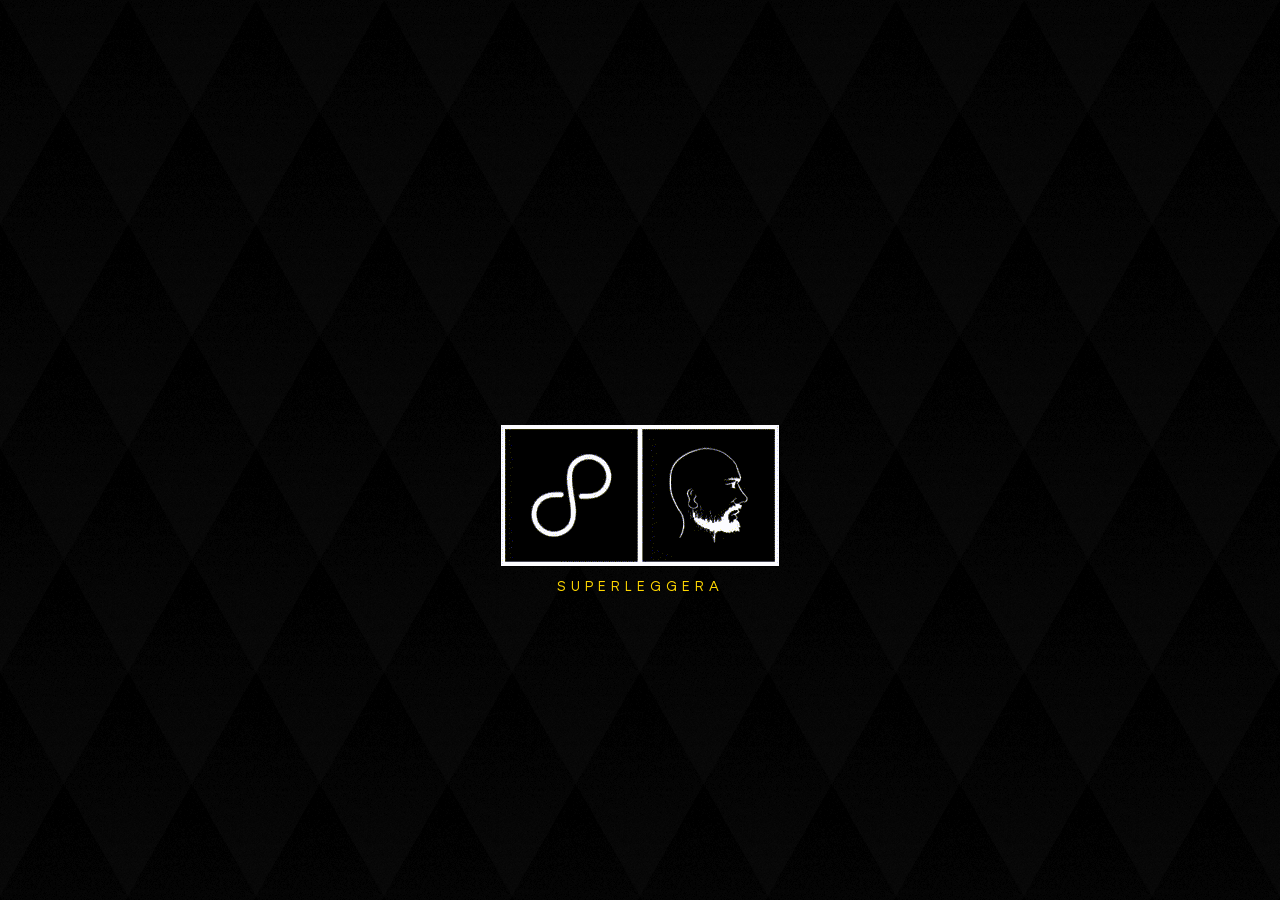
<file: index.html>
<!DOCTYPE html>
<html lang="en">

<head>
    <meta charset="UTF-8">
    <meta http-equiv="X-UA-Compatible" content="IE=edge">
    <meta name="viewport" content="width=device-width, initial-scale=1.0">
    <title>.:&nbsp;HelpCenter+&nbsp;Superleggera&nbsp;edition&nbsp;:.&nbsp;</title>
    <link id="theme-css" rel="stylesheet" type="text/css" href="assets/css/style1.css">
    <link id="my-manuals-css" rel="stylesheet" type="text/css" href="assets/css/mymanuals1.css">
    <link id="hc-preview-css" rel="stylesheet" type="text/css" href="assets/css/helpcenter-preview1.css">
    <link rel="stylesheet" type="text/css" href="assets/css/colaps.css">
    <link rel="stylesheet" type="text/css" href="assets/css/bootstrap.min.css">
    <link rel="stylesheet" type="text/css" href="assets/css/font-awesome.min.css">
    <link rel="stylesheet" type="text/css" href="https://fonts.googleapis.com/icon?family=Material+Icons">
    <link rel="stylesheet" type="text/css"
        href="https://cdnjs.cloudflare.com/ajax/libs/animate.css/4.1.1/animate.min.css" />
    <link rel="stylesheet" type="text/css" href="https://cdn.lineicons.com/3.0/lineicons.css">

    <link rel="shortcut icon" href="favicon.ico" type="image/x-icon">
    <link rel="icon" href="favicon.ico" type="image/x-icon">

</head>

<body>
    <div id="loading-wrapper">
        <span id="loading-gif" class="animate__animated animate__fadeIn"></span>
        <span id="loading-gif-red" class="animate__animated animate__fadeIn"></span>
        <div id="loading-title" class="animate__animated animate__fadeIn animate__delay-1s">SUPERLEGGERA</div>

        <div id="login-wrapper" class="no-opacity">
            <span>Username:</span>
            <input id="username" name="username">
            <span>Password:</span>
            <input id="password" name="password" type="password">
            <i id="show-password" class="lni lni-eye"></i>
            <button id="login-btn" class="btn btn-warning">Iniciar sessão</button>
            <div id="cookie">
                <span>Manter sessão iniciada</span>
                <div>
                    <span id="cookie-checkbox" class="material-icons">check_box_outline_blank</span>
                </div>
            </div>
        </div>
    </div>
</body>

<script src="assets/js/jquery.min.js" type="text/javascript"></script>
<script src="assets/js/bootstrap.min.js" type="text/javascript"></script>
<script src="assets/js/leggera-loading.js" type="text/javascript"></script>
<script src="assets/js/leggera-app.js" type="text/javascript"></script>

</html>
</file>
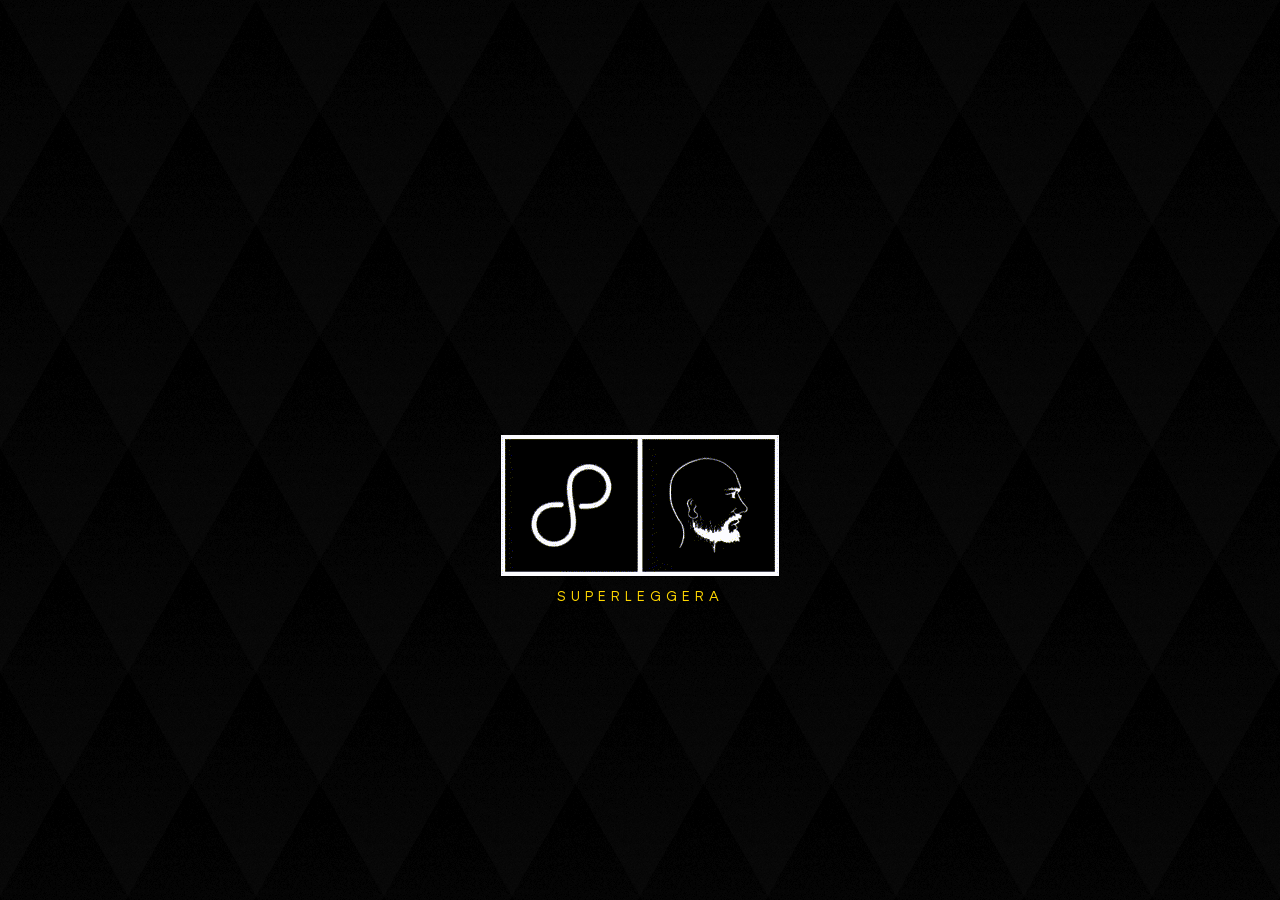
<file: reset.html>
<!DOCTYPE html>
<html lang="en">

<head>
    <meta charset="UTF-8">
    <meta http-equiv="X-UA-Compatible" content="IE=edge">
    <meta name="viewport" content="width=device-width, initial-scale=1.0">
    <title>.:&nbsp;HelpCenter+&nbsp;Superleggera&nbsp;edition&nbsp;:.&nbsp;</title>
    <link rel="stylesheet" type="text/css" href="assets/css/style1.css">
    <link rel="stylesheet" type="text/css" href="assets/css/bootstrap.min.css">
    <link rel="stylesheet" type="text/css" href="assets/css/font-awesome.min.css">
    <link rel="stylesheet" type="text/css" href="https://fonts.googleapis.com/icon?family=Material+Icons">
    <link rel="stylesheet" type="text/css"
        href="https://cdnjs.cloudflare.com/ajax/libs/animate.css/4.1.1/animate.min.css" />
    <link rel="stylesheet" type="text/css" href="https://cdn.lineicons.com/3.0/lineicons.css">

    <link rel="shortcut icon" href="favicon.ico" type="image/x-icon">
    <link rel="icon" href="favicon.ico" type="image/x-icon">

</head>

<body>
    <div id="loading-wrapper">
        <span id="loading-gif" class="animate__animated animate__fadeIn"></span>
        <span id="loading-gif-red" class="animate__animated animate__fadeIn"></span>
        <div id="loading-title" class="animate__animated animate__fadeIn animate__delay-1s">SUPERLEGGERA</div>

        <div id="login-wrapper" class="no-opacity">
            <span>Username:</span>
            <input id="username">
            <span>email:</span>
            <input id="usermail">
            <button id="login-btn" class="btn btn-warning" style="margin-top:0px;">Recuperar password</button>
        </div>
    </div>
</body>

<script src="assets/js/jquery.min.js" type="text/javascript"></script>
<script src="assets/js/bootstrap.min.js" type="text/javascript"></script>
<script src="assets/js/leggera-reset.js" type="text/javascript"></script>

</html>
</file>
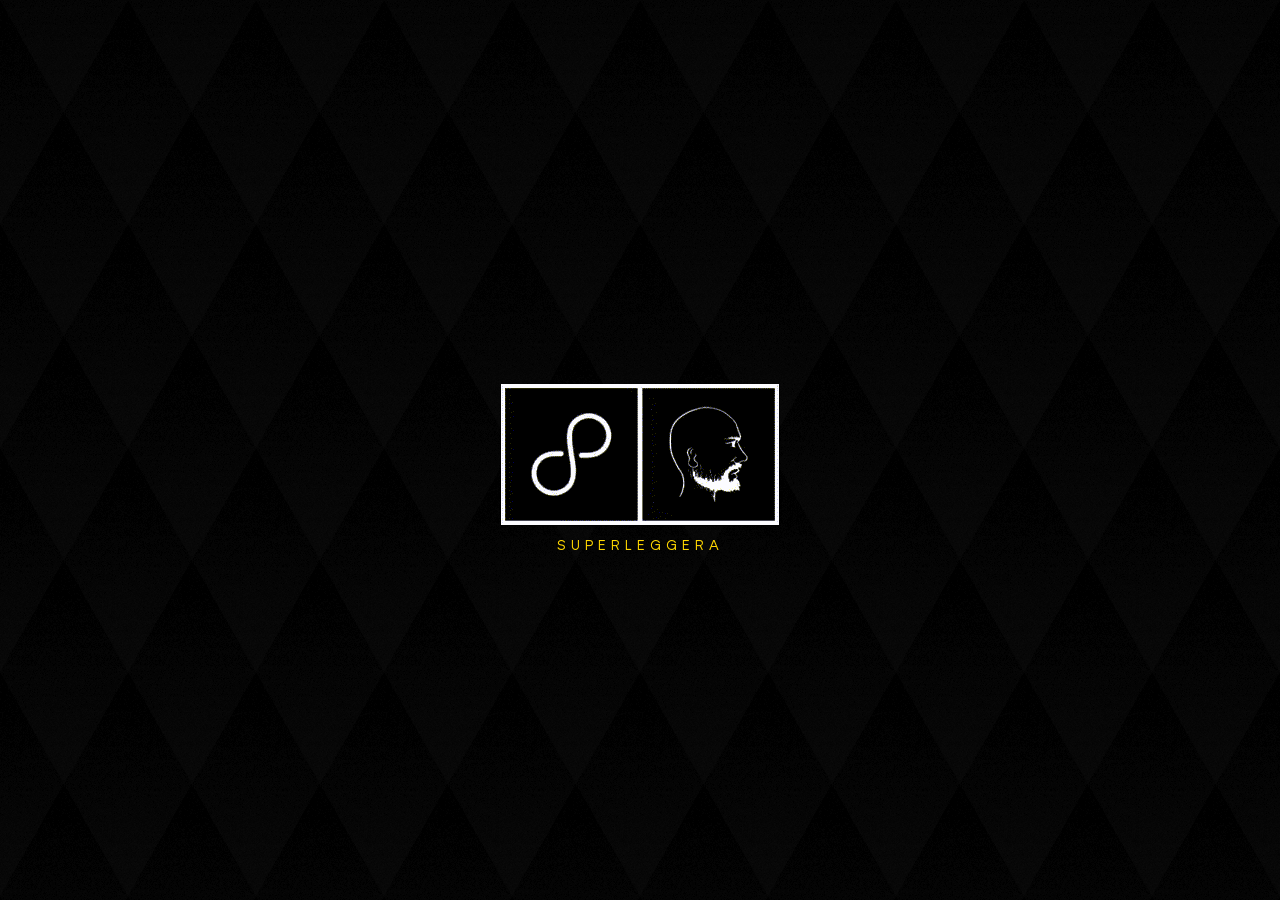
<file: signup.html>
<!DOCTYPE html>
<html lang="en">

<head>
    <meta charset="UTF-8">
    <meta http-equiv="X-UA-Compatible" content="IE=edge">
    <meta name="viewport" content="width=device-width, initial-scale=1.0">
    <title>.:&nbsp;HelpCenter+&nbsp;Superleggera&nbsp;edition&nbsp;:.&nbsp;</title>
    <link id="theme-css" rel="stylesheet" type="text/css" href="assets/css/style2.css">
    <link rel="stylesheet" type="text/css" href="assets/css/bootstrap.min.css">
    <link rel="stylesheet" type="text/css" href="assets/css/font-awesome.min.css">
    <link rel="stylesheet" type="text/css" href="https://fonts.googleapis.com/icon?family=Material+Icons">
    <link rel="stylesheet" type="text/css"
        href="https://cdnjs.cloudflare.com/ajax/libs/animate.css/4.1.1/animate.min.css" />
    <link rel="stylesheet" type="text/css" href="https://cdn.lineicons.com/3.0/lineicons.css">

    <link rel="shortcut icon" href="favicon.ico" type="image/x-icon">
    <link rel="icon" href="favicon.ico" type="image/x-icon">

</head>

<body style="background-image: url('assets/img/loading-bg-1.png');">

    <div id="loading-wrapper">
        <span id="loading-gif" class="animate__animated animate__fadeIn"></span>
        <span id="loading-gif-red" class="animate__animated animate__fadeIn"></span>
        <div id="loading-title" class="animate__animated animate__fadeIn animate__delay-1s">SUPERLEGGERA</div>

        <div id="login-wrapper" class="no-opacity">
            <div class="row">
                <div class="col-sm-6">
                    <span>Username:</span>
                    <input id="username" name="username">
                </div>
                <div class="col-sm-6">
                    <span>Password:</span>
                    <input id="password" name="password" type="password">
                </div>
                <div class="col-sm-12">
                    <span>Nome:</span>
                    <input id="nome" name="nome" type="text">
                </div>
                <div class="col-sm-12 nova-imagem">
                    <span id="imageb64-span">
                        <i class="lni lni-gallery gold"></i>&nbsp;&nbsp;Carregar imagem
                        <br>
                        <form style="padding-top:5px;" id="upload-form" method="post" enctype="multipart/form-data">
                            <input id="file-upload-input" type="file" name="file-upload-input">
                        </form>
                    </span>
                </div>
                <div class="col-sm-12">
                    <span>Email:</span>
                    <input id="email" name="email" type="text">
                    <button id="login-btn" class="btn btn-warning" style="margin-top:0px;">Criar utilizador</button>
                </div>

            </div>
        </div>
</body>

<script src="assets/js/jquery.min.js" type="text/javascript"></script>
<script src="assets/js/bootstrap.min.js" type="text/javascript"></script>
<script src="assets/js/leggera-signup.js" type="text/javascript"></script>

</html>
</file>
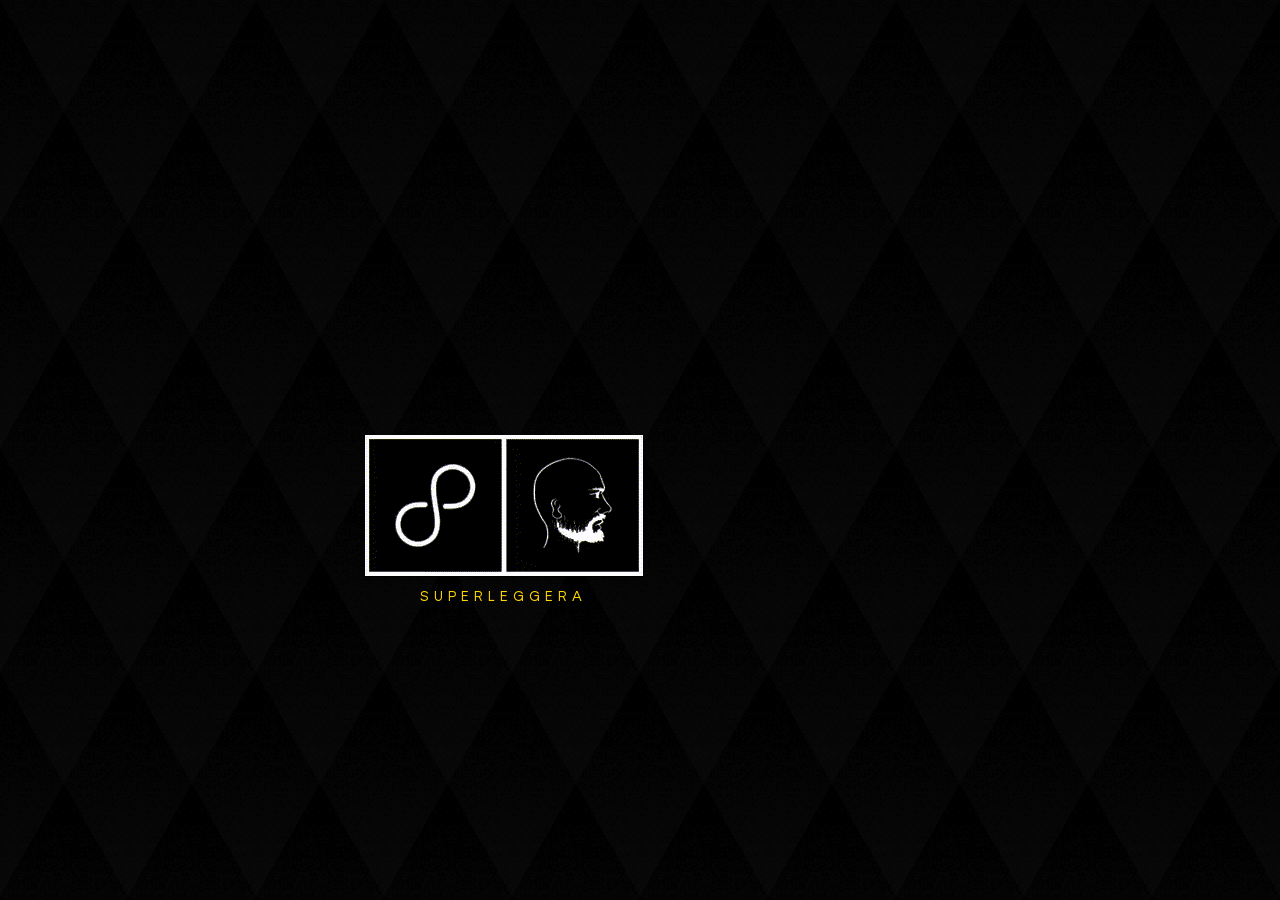
<file: unlock.html>
<!DOCTYPE html>
<html lang="en">

<head>
    <meta charset="UTF-8">
    <meta http-equiv="X-UA-Compatible" content="IE=edge">
    <meta name="viewport" content="width=device-width, initial-scale=1.0">
    <title>.:&nbsp;HelpCenter+&nbsp;Superleggera&nbsp;edition&nbsp;:.&nbsp;</title>
    <link rel="stylesheet" type="text/css" href="assets/css/style1.css">
    <link rel="stylesheet" type="text/css" href="assets/css/bootstrap.min.css">
    <link rel="stylesheet" type="text/css" href="assets/css/font-awesome.min.css">
    <link rel="stylesheet" type="text/css" href="https://fonts.googleapis.com/icon?family=Material+Icons">
    <link rel="stylesheet" type="text/css"
        href="https://cdnjs.cloudflare.com/ajax/libs/animate.css/4.1.1/animate.min.css" />
    <link rel="stylesheet" type="text/css" href="https://cdn.lineicons.com/3.0/lineicons.css">

    <link rel="shortcut icon" href="favicon.ico" type="image/x-icon">
    <link rel="icon" href="favicon.ico" type="image/x-icon">

</head>

<body>
    <div id="loading-wrapper">
        <span id="loading-gif" class="animate__animated animate__fadeIn"></span>
        <span id="loading-gif-red" class="animate__animated animate__fadeIn"></span>
        <div id="loading-title" class="animate__animated animate__fadeIn animate__delay-1s">SUPERLEGGERA</div>

        <div id="login-wrapper" class="no-opacity">
            <span>Token:</span>
            <input id="token">
            <span>Nova Password:</span>
            <input id="password" name="password" type="password">
            <button id="login-btn" class="btn btn-warning" style="margin-top:0px;">Recuperar utilizador</button>
        </div>
    </div>
</body>

<script src="assets/js/jquery.min.js" type="text/javascript"></script>
<script src="assets/js/bootstrap.min.js" type="text/javascript"></script>
<script src="assets/js/leggera-unlock.js" type="text/javascript"></script>

</html>
</file>
<file: assets/css/style1.css>
/*###########    Globais     ###########*/

:root {
    --primary-title-color: gold;
    --secondary-title-color: rgb(81, 63, 255);
    --background-color: #000;
    --inverted-background-color: #fff;
    --text-color-dark: #000;
    --text-color-light: #fff;
    --alert-color: red;
    --success-color: green;
    --border-picker: inset 3px rgba(255, 255, 255, 0.5);
    --border-picker-active: inset 3px var(--primary-title-color);
}

html {
    -webkit-box-sizing: border-box;
    -moz-box-sizing: border-box;
    box-sizing: border-box;
}

*, *:before, *:after {
    -webkit-box-sizing: inherit;
    -moz-box-sizing: inherit;
    box-sizing: inherit;
}

@font-face {
    font-family: 'Neutrif Pro';
    src: local('Neutrif Pro Regular'), local('Neutrif-Pro-Regular'),
        url('../fonts/NeutrifPro-Regular.woff2') format('woff2'),
        url('../fonts/NeutrifPro-Regular.woff') format('woff'),
        url('../fonts/NeutrifPro-Regular.ttf') format('truetype');
    font-weight: 500;
    font-style: normal;
}

body {
    margin: 0;
    padding: 0;
    font-size: 14px !important;
    font-family: 'Neutrif Pro' !important;
    background: var(--background-color) !important;
    color: var(--text-color-dark) !important;
    overflow-x: clip;
}

.no-display {
    display: none !important;
}

.no-opacity {
    opacity: 0 !important;
}

.alert-label {
    color: var(--alert-color) !important;
}

.gold {
    color: var(--primary-title-color) !important;
}

.update-more-details {
    color: var(--primary-title-color);
    /* color: var(--text-color-dark);
    border-radius: 50%; */
    text-align: center;
    padding: 5px;
    margin-top: 2px;
    display: inline-block;
    font-size: 15px;
    vertical-align: top;
    cursor: pointer;
}


/*###########    Landing     ###########*/

#loading-wrapper {
    height: 100vh;
    display: grid;
    justify-content: center;
    align-content: center;
    background-color: var(--background-color);
    overflow-y: clip;
}

#loading-title,
#welcome-text {
    padding-top: 10px;
    justify-self: center;
    letter-spacing: 5px;
}

#loading-title {
    color: var(--primary-title-color);
}

/** hotfix para a troca dos gifs. **/
.margin-animation-complete {
    margin-left: -160%;
}

#loading-gif,
#loading-gif-red {
    justify-self: center;
    width: 278px;
    height: 142px;
    background-attachment: local;
}

#loading-gif {
    background-image: url('../img/mi.gif');
    position: relative;
    bottom: -100%;
    z-index: 2;
}

#loading-gif-red {
    background-image: url('../img/mi-red.gif');
    z-index: 1;
}

/* velocidade fadein gif + titulo */
.animate__animated.animate__fadeIn {
    /*bootstrap overide*/
    --animate-duration: 1.5s !important;
}

#login-wrapper {
    margin-top: -68.5%;
    width: 350px;
    margin-left: 60%;
}

#login-wrapper>input,
#login-wrapper>span {
    width: 100%;
}

/* labels */
#login-wrapper>span {
    color: var(--text-color-light);
    font-size: 40px;
    padding-top: 5px;
    padding-bottom: 5px;
}

/* inputs */
#login-wrapper>input {
    margin-bottom: 20px;
}

/* show password toggle */
#show-password {
    color: var(--text-color-dark);
    position: relative;
    top: -52px;
    left: 317px;
    font-size: 22px;
    padding: 4px;
    background: var(--primary-title-color);
    border-radius: 25%;
    border: solid 4px var(--background-color);
}

#show-password:hover,
.show-password-active {
    cursor: pointer;
    background: var(--secondary-title-color) !important;
    color: var(--text-color-light) !important;
}

/*login btn*/
#login-btn {
    width: 100%;
    background-color: var(--primary-title-color) !important;
    margin-top: -50px;
    color: var(--text-color-dark);
}

/* cookie checkbox wrapper */
#cookie {
    width: 100%;
    text-align: center;
    color: var(--text-color-light);
    padding-top: 5px;
    display: flex;
    justify-content: center;
    align-items: center;
}

#cookie>span {
    padding-right: 5%;
}

#cookie>div {
    display: inline-block;
}

#cookie-checkbox {
    font-size: 22px;
    vertical-align: sub;
}

#cookie-checkbox:hover {
    cursor: pointer;
}

#update-wrapper {
    min-height: 100vh;
    background-color: var(--background-color);
}

/*###########     Editor     ###########*/

.sticky-top {
    position: -webkit-sticky;
    position: sticky;
    top: 0;
    z-index: 1;
}

/* Cabeçalho */
.header {
    min-height: 330px;
}

/* primeiro div, para dar espaçamento do topo */
.header>div {
    padding-top: 10px;
}

/* estilo das textareas do cabeçalho do editor (principal + hilite.me)*/
.header textarea {
    width: 100%;
    min-height: 400px;
    border-radius: 10px;
    padding: 5px 10px;
    background-color: transparent;
    color: var(--text-color-light);
    background-image: url('../img/mi.png');
    background-size: 10%;
    background-repeat: no-repeat;
    background-position: bottom right;
}

.headControls {
    padding-top: 5px;
    padding-bottom: 10px;
}

.headControls2 {
    padding-top: 10px;
    text-align: center;
}

#line-numbers+span{
    color:#fff;
}


/*###########   Textboxes    ###########*/


#textbox-wrapper {
    padding-top: 22px;
}
/* textbox - adicionar border para contraste no tema light */ 
#textbox-wrapper > div > div {
    border: 2px solid #ccc;
    margin-top: -4px;
}
/* ajustamento de margem para todas as textboxes */
.header .novoalerta {
    margin-top: 0px;
}
/* div da textbox */
.helpcenter-textbox {
    cursor: pointer;
    opacity: 0.8;
    text-align: left !important;
}
/* hover efects */
.helpcenter-textbox:hover {
    opacity: 1
}
.helpcenter-textbox:hover .novoalerta {
    box-shadow: 2px 2px var(--background-color), 4px 5px var(--primary-title-color) !important;
    transition-duration: 250ms;
}


/*###########     Icons      ###########*/


.icon-row-wrapper {
    padding-right: 5px;
}
.phcgo-icon {
    font-size: 35px;
    color: var(--text-color-light);
    text-align: center;
    padding: 0px 0px 20px 0px !important;
    cursor: pointer;
    text-shadow: 1px 1px var(--background-color);
}
.phcgo-icon:hover>span {
    color: var(--primary-title-color) !important;
    font-size: 35px;
    text-shadow: 1px 1px var(--background-color);
    transition-duration: 150ms;
}
.icon-sub-row-1 {
    padding-right: 0 !important;
    padding-left: 30px !important;
    padding-bottom: 0px !important;
}
.icon-sub-row-2 {
    padding-left: 0 !important;
    padding-right: 30px !important;
}
#color-picker {
    padding-top: 15px;
    text-align: center;
}
.color-pick {
    width: 35px;
    height: 35px;
    border-radius: 50%;
    display: inline-block;
    background-clip: padding-box;
    margin-left: 5px;
    margin-right: 5px;
    opacity: .4;
    border: var(--border-picker);
}
/* checkmark */
.color-pick>i {
    display: flex;
    justify-content: center;
    align-self: center;
    align-content: center;
    margin-top: 20%;
    opacity: 0;
}
/* checkmark opacity */
.selected-color {
    opacity: 1;
}
.selected-color>i {
    opacity: 1;
    color: var(--primary-title-color);
    font-size: 18px;
}
#icon-color-2.selected-color>i,
#icon-color-5.selected-color>i {
    color: var(--text-color-dark);
}
.color-pick:hover {
    cursor: pointer;
    opacity: 1;
    transition-duration: 200ms;
    border: var(--border-picker-active);
}
#icon-color-1 {background-color: #000000;}
#icon-color-2 {background-color: #e0e0e0;}
#icon-color-3 {background-color: #1a237e;}
#icon-color-4 {background-color: #b70505;}
#icon-color-5 {background-color: #ff8f00;}
#icon-color-6 {background-color: #004d40;}


/*###########    Buttons     ###########*/

.phc-buttons {
    padding-top: 5px;
}

.botao {
    text-align: center;
    padding-top: 25px;
    cursor: pointer !important;
    width: 20% !important;
}

.botao:hover button,
.botao:hover div {
    transition-duration: 250ms;
    box-shadow: 1px 1px var(--background-color), 2px 3px var(--primary-title-color) !important;
}

#theme-picker {
    padding-top: 26px;
    text-align: center;
}

.theme-pick {
    width: 35px;
    height: 35px;
    border-radius: 50%;
    display: inline-block;
    background-clip: padding-box;
    margin-left: 5px;
    margin-right: 5px;
    opacity: .4;
    border: var(--border-picker);
}

.theme-pick>i {
    display: flex;
    justify-content: center;
    align-self: center;
    align-content: center;
    margin-top: 20%;
    opacity: 0;
}

.selected-theme {
    opacity: 1;
}

.selected-theme>i {
    opacity: 1;
    color: var(--primary-title-color);
    font-size: 18px;
}

#theme-4.selected-theme>i {
    color: var(--text-color-dark);
}

.theme-pick:hover {
    cursor: pointer;
    opacity: 1;
    transition-duration: 200ms;
    border: var(--border-picker-active);
}

#theme-1 {
    background-color: #1a237e;
}

#theme-2 {
    background-color: #004d40;
}

#theme-3 {
    background-color: #000000;
}

#theme-4 {
    background-color: #e0e0e0;
}


/*########### Listas & Tabelas ###########*/


.lists-tables-wrapper{
    padding-top:15px;
}


#preview-list-row {
    color: var(--text-color-light);
    min-height: 80px;
    padding: 10px 0px;
}

#tabelas-wrapper {
    text-align: center;
}

#header-listas,
#header-tabelas {
    text-align: center;
    color: var(--text-color-light);
    padding-bottom: 20px;
    font-size: 20px;
}

#tipo-lista-span {
    display: block;
    text-align: left;
    color: var(--text-color-light);
    padding-left: 2px;
    font-size: 14.5px;
}

#num-itens-span {
    display: block;
    text-align: center;
    color: var(--text-color-light);
    padding-right: 2px
}

#num-itens-input,
#tipo-lista-dropdown,
#tipo-titulo-dropdown {
    width: 100%;
}

#cria-tabela-btn-div {
    padding-top: 20px;
}

#num-linhas-span,
#num-colunas-span,
#table-id-span,
#cabecalho-span {
    display: block;
    color: var(--text-color-light);
}

#num-linhas-input {
    width: 85%
}

#num-colunas-input {
    width: 85%
}

#table-id-input {
    width: 80%;
}

#want-links-span {
    color: var(--text-color-light);
    display: inline-block;
    padding: 10px 10px 10px 0px;
}

/* Row wrapper do preview + links + criarlista */
#listas-wrapper>div:nth-child(4) {
    padding-top: 10px;
}

#listas-wrapper>div:nth-child(4)>div:nth-child(2) {
    display: flex;
    justify-content: center;
    align-items: center;
    height: 80px;
}

.novo-separador {
    text-align: center;
    padding-top:25px;
}

.novo-separador>span {
    font-size: 20px;
    color: var(--text-color-light);
    padding: 10px 0px;
    display: block;
}

#cria-tabela-checkbox-wrapper {
    padding-top: 30px;
    color: var(--text-color-light);
}

#cria-tabela-checkbox-wrapper span {
    padding-left: 5px;
    padding-right: 20px;
}

#import-table-btn {
    padding-top: 15px;
}

#preview-list-row {
    color: var(--text-color-light);
    text-align: center;
}

.nova-imagem {
    padding-top: 30px;
    color: var(--text-color-light);
}

#upload-form {
    display: flex;
    justify-content: center;
    padding-bottom: 14px;
}

#imageb64-span {
    font-size: 20px;
    display: block;
    padding: 10px 0px;
}

#imagem-centrada-span {
    padding-right: 30px;
}


/*########## Títulos & Ligações ##########*/

.titles-links-wrapper{
    padding-top:15px;
}

#preview-heading-row {
    color: var(--text-color-light);
    padding: 10px 0px;
    min-height: 60px;
    transform: scale(0.7);
}

#preview-heading-row>* {
    padding: 0px;
    margin: 0px;
}

.gerador-links-wrapper {
    color: var(--text-color-light);
    padding-bottom:2vh;
}

.gerador-links-wrapper>div>input {
    width: 100%;
    color: var(--text-color-dark);
}

.gerador-links-wrapper .col-sm-7 {
    display: flex;
}

#gerador-titulos {
    color: var(--text-color-light);
    text-align: center;
}

#gerador-titulos > span {
    font-size: 20px;
}

#gerador-titulos select {
    color: var(--text-color-dark);
}

.gerador-links-wrapper .col-sm-12,
.gerador-marcadores-wrapper .col-sm-12 {
    font-size: 20px;
    text-align: center;
    padding-bottom:1.5vh;
}

#marcador-nome-span,
#marcador-link-span,
#gerador-marcadores-h1 {
	color: var(--text-color-light);
}

#hilite-wrapper {
    text-align: center;
}

#hilite-subwrapper {
    font-size: 20px;
    color: var(--text-color-light);
    padding-bottom: 20px;
}

#hilite-textarea {
    min-height: 150px !important;
    font-size: 12px;
}

#hilite-radio-row {
    padding-top: 10px;
    color: var(--text-color-light);
}

.line-numbers {
    padding: 10px;
}

/* .btn-light {
    background-color: #aaa;
    border-color: #999;
}

.btn-light:hover {
    background-color: #888;
    border-color: #777;
} */
</file>
<file: assets/css/mymanuals1.css>
.overflow-trick {
    overflow-y: clip;
}

#manuals-modal {
    min-height: 100vh;
    background-color: #111;
    background-image: url('../img/manuals-bg.png');
    background-attachment: fixed;
}

#my-manuals-wrapper {
    padding-bottom: 5vh;
}

#modal-container {
    background: var(--primary-title-color);
    width: 80%;
    padding-bottom: 25px;
    margin: auto;
    border-radius: 10px;
}

#modal-container>thead>th {
    font-size: 16px;
    color: var(--text-color-dark);
    height: 50px;
    border-bottom: 2px solid var(--text-color-dark);
}

#modal-container>tbody>tr {
    color: var(--text-color-light);
}

#modal-container>tbody>tr>td>span {
    padding-top: 5px;
    padding-bottom: 5px;
}

#modal-container>tbody>tr>td>span {
    vertical-align: bottom;
}

#modal-container>tbody>tr>td:nth-child(3):hover {
    color: var(--success-color);
    transition-duration: 500ms;
    cursor: pointer;
}

#modal-container>tbody>tr>td:last-child:hover {
    color: var(--alert-color);
    transition-duration: 500ms;
    cursor: pointer;
}

#modal-container i {
    background: var(--text-color-dark);
    padding: 5px;
    border-radius: 25%;
    margin-bottom: 1px;
}

.manual-par {
    background-color: rgba(0, 0, 0, 0.4);
}

.manual-impar {
    background-color: rgba(0, 0, 0, 0.5);
}

.manual-par:hover,
.manual-impar:hover {
    background-color: rgba(0, 0, 0, 0.7);
    cursor: pointer;
}

#modal-container>thead>th:first-child,
#modal-container>tbody>tr>td:first-child {
    width: 80%;
    padding-left: 30px;
    height: 30px;
}

#modal-container>thead>th:nth-child(2),
#modal-container>tbody>tr>td:nth-child(2) {
    width: 9%;
    text-align: right;
}

#modal-container>thead>th:nth-child(3),
#modal-container>tbody>tr>td:nth-child(3) {
    width: 3%;
    text-align: center;
    padding-left: 10px;
}

#modal-container>thead>th:last-child,
#modal-container>tbody>tr>td:last-child {
    width: 3%;
    text-align: center;
    padding-right: 30px;
}

#savemanual-container {
    padding: 20px 10% 60px 10%;
    display: flex;
    align-items: end;
}

#savemanual-container>.col-sm-2 {
    margin-bottom: 29px;
}

#savemanual-container h1 {
    padding-left: 5%;
    color: var(--primary-title-color);
}

#savemanual-container>div>input {
    border-radius: 5px;
    width: 95%;
    margin-left: 5%;
}

#close-myManuals-wrapper {
    padding-right: 4%;
}

pre {
    white-space: normal;
}

#contida-wrapper {
    padding-left: 50px;
    color: var(--text-color-light);
    padding-top: 10px;
}

#caution-modal-row {
    position: -webkit-sticky;
    /* Safari */
    position: sticky;
    display: flex;
    align-items: center;
    justify-content: center;
    height: 100vh;
    width: 100vw;
    overflow: clip;
}

#caution-modal-wrapper {
    background: rgba(255, 255, 255, .5);
    color: var(--text-color-light);
    top: 0;
    position: absolute;
    z-index: 1;
    margin: 0
}

#caution-modal-popup {
    background-color: rgb(73, 73, 73);
    color: var(--text-color-light);
    border-radius: 15px;
    border: 5px solid var(--primary-title-color);
    width: 650px;
}

#caution-modal-popup>h2 {
    padding-left: 25px;
}

#caution-modal-popup>p {
    padding: 20px 25px;
}

#modal-actions {
    display: flex;
    justify-content: center;
    align-content: center;
    padding-bottom: 2vh;
}

#modal-actions>button {
    margin: 0px 10px;
}

.selected-manual {
    color: var(--primary-title-color);
}
</file>
<file: assets/css/helpcenter-preview1.css>
/* Cursor laranja */
#pulse {
    font-size: 30px;
    color: rgb(255, 145, 0);
    animation-name: periodicfading;
    animation-duration: 1.3s;
    animation-iteration-count: infinite;
    animation-timing-function: linear;
    animation-delay: 0s;
}

@keyframes periodicfading {
    0% {
        opacity: 0.1;
    }

    50% {
        opacity: 1.0;
    }

    100% {
        opacity: 0.1;
    }
}

.alerta-replaceme {
    background-color: rgb(183, 5, 5);
    color: #fff;
    padding: 5px;
    border-radius: 5px;
    animation-name: periodicfading;
    animation-duration: 1.0s;
    animation-iteration-count: infinite;
    animation-timing-function: linear;
    animation-delay: 0s;
}

.funky-bookmarks {
    width: 100%;
    height: 20px;
    background-color: var(--primary-title-color);
    color: var(--text-color-dark);
    border-radius: 5px;
    animation-name: periodicfading;
    animation-duration: 3.0s;
    animation-iteration-count: infinite;
    animation-timing-function: linear;
    animation-delay: 0s;
    text-align: center;
}


/* user options */
#user-options,
#user-options-2 {
    display: flex;
    justify-content: end;
    padding-top: 20px;
    color: var(--secondary-title-color);
    font-weight: bold;
}

#wantalerts-radio-option,
#wantalerts-radio-option-2 {
    position: absolute;
    font-size: 30px;
    margin-top: -5px;
    margin-right: -5px;
    margin-left: -5px;
    color: rgb(104, 1, 1);
    z-index: 3;
}

#wantalerts-radio-option-bg,
#wantalerts-radio-option-bg-2 {
    position: relative;
    background-color: #fff;
    width: 30px;
    height: 20px;
    z-index: 2;
    margin-right: -5px;
    margin-left: -5px;
    border-radius: 50%;
    border-right: 3px solid transparent;
    border-left: 3px solid transparent;
    background-clip: content-box;
}

.mix-toggle-0,
.mix-toggle-1 {
    width: 50px;
    border-radius: 25px;
    height: 20px;
    z-index: 1;
    cursor: pointer;
}

.mix-toggle-0 {
    background-color: rgb(253, 135, 135);
    transition-duration: .5s;
    display: flex;
    justify-content: left;
}

.mix-toggle-1 {
    background-color: rgb(44, 214, 44);
    transition-duration: .5s;
    display: flex;
    justify-content: right;
}

/*########## Grid 2.0 */

.app-grid {
    background-image: url(../img/app-bg.png);
    background-size: 2%;
    min-height: 100vh;
}

.app-grid>div {
    padding: 0px;
}

/*########### Live preview         */
#helpcenter-preview {
    padding-top: 40px;
}

.display-preview {
    background-color: #fff;
    overflow-y: auto;
    max-height: 100vh;
    overflow-x: clip;
}

#helpcenter-preview a,
#helpcenter-preview a:hover {
    text-decoration: none !important;
    color: #000;
    font-size: 15px !important;
    font-weight: 600;
}

/* Cabeçalho HelpCenter */
.header-hc {
    padding-top: 20px;
    background-color: #EB8475;
    height: 90px;
}

.header-hc img {
    padding-left: 16px;
    margin-top: -2px;
}

.head-slogan {
    font-size: 13px;
    color: #fff;
    text-align: right;
    padding-right: 20px !important;
    padding-top: 30px;
    letter-spacing: 0px;
}

.head-slogan span {
    color: #F4CC91;
}

/* Body HelpCenter */
.text-body-hc {
    min-height: 81vh;
}

#main-div {
    padding-top: 40px;
    padding-bottom: 15px;
}

/* Rodapé HelpCenter */
.footer-hc {
    background-color: #C3751B;
    height: 94px;
}

.footer-hc img {
    padding-left: 25px;
    padding-top: 20px;
}

.hc-preview {
    background-color: #fff;
    padding: 0 !important;
    color: #000 !important;
    min-height: 100vh;
}

/** Estilos utilizados em tópicos de manual HelpCenter  **/
.alerta {
    width: 100%;
    background-color: rgb(224, 224, 224);
    line-height: 1.5;
    float: left;
    text-align: justify;
    border-radius: 5px;
    margin: 30px 0px;
}

.alerta-titulo {
    width: 59%;
    margin-left: 50px;
    margin-top: 20px;
    margin-right: 50px;
    font-size: 16px;
    float: left;
    font-style: italic;
}

.alerta-contido {
    font-size: 14px;
    margin: 20px 50px 20px;
    float: left;
}

.dica {
    width: 100%;
    background-color: rgb(255, 225, 189);
    line-height: 1.5;
    float: left;
    border-radius: 5px;
    margin: 30px 0px;
    color: 000;
}

.dica-titulo {
    width: 59%;
    margin-left: 50px;
    margin-top: 20px;
    margin-right: 50px;
    font-size: 16px;
    float: left;
    font-style: italic;
}

.dica-contido {
    font-size: 14px;
    margin: 20px 50px 20px;
    float: left;
}

.novoalerta {
    width: 100%;
    line-height: 1.5;
    float: left;
    border-radius: 5px;
    margin: 30px 0px;
}

.novoalerta-titulo {
    margin: 25px 50px 20px 50px;
    font-size: 18px;
    float: left;
    font-weight: bold;
    width: 100%;
}

.novoalerta-contido {
    font-size: 15px;
    margin: 0px 35px 20px 35px;
    float: left;
}

.novoalerta-titulo>i {
    padding-right: 10px;
}

.alerta-notas {
    background-color: rgb(255, 225, 189);
}

.alerta-dicas {
    background-color: rgb(255, 248, 200);
}

.alerta-info {
    background-color: rgb(232, 239, 249);
}

.boas-praticas {
    background-color: rgb(210, 251, 200);
}

.alerta-relaciona {
    background-color: rgb(245, 245, 245);
}

.seccao-phcgo {
    background: rgb(245, 245, 245);
    display: flex;
    align-items: center;
    justify-content: center;
    margin-bottom: 10px;
}

h1.manuais {
    font-size: 28px;
    text-transform: uppercase;
    font-weight: bold;
}

h2.manuais {
    font-size: 20px;
    font-weight: bold;
    margin: 0;
    padding: 10px;
}

h3.manuais {
    font-size: 18px;
    text-transform: none;
    padding: 5px 15px;
}

a.manuais {
    color: #3934BE !important;
    font-size: 15px !important;
    font-weight: 600;
}

a.manuais:hover {
    text-decoration: none;
}


#user-info>div:first-child,
#user-info>div>span {
    color: var(--secondary-title-color);
}

#user-info>div:nth-child(2) {
    color: #EB8475;
}

#user-stats>div>div {
    color: var(--secondary-title-color);
}

#user-pic {
    box-shadow: 2px 2px white, 4px 4px rgb(0, 40, 255);
    ;
    border: 1px solid rgb(225, 235, 235);
}
</file>
<file: assets/css/colaps.css>
#colapsables-wrapper {
    background-color: #fff;
    min-height: 100vh;
    background-image: url('../img/colaps-bg.png');
    width: 100%;
}


/* todos os inputs */
#colapsables-wrapper>div>div>div>input {
    width: 100%;
    padding: 5px 10px;
    margin: 5px;
    padding: 2px 2px;
    border-radius: 5px;
}

/* todas as textareas */
#colapsables-wrapper>div>div>div>textarea {
    min-height: 200px;
    width: 100%;
    padding: 5px 10px;
    margin: 5px;
    padding: 2px 2px;
    /* overflow: auto; */
    border-radius: 10px;
}

/* tod os spans*/
#colapsables-wrapper>div>div>div>span {
    display: block;
    width: 100%;
    padding: 20px 50px 5px 30px;
}

/* div para pading depois do save */
.save-padding {
    width: 100%;
    height: 5px;
}

/* todos os  save buttosn  */
#colapsables-wrapper>div>div>div>button {
    margin-left: 2%;
}

#colapsables-wrapper>div>div>.col-sm-7 {
    padding-right: 0px;
}

/* todos os h2 preview */
#colapsables-wrapper>div>div>.col-sm-7>div:first-child {
    background-color: #333;
    margin-bottom: 10px;
    font-size: 20px;
    font-weight: bold;
    margin: 0;
    padding: 10px 0px 10px 30px;
    text-align: left;
    border-left: 1px solid #333;
    color: #fff;
}

.row.impar {
    background: rgb(218, 227, 251);
    background: linear-gradient(180deg, rgba(218, 227, 251, 1) 0%, rgba(176, 184, 209, 1) 100%);
    border-top: 2px solid #333;
    border-left: 2px solid #333;
}

.row.par {
    background: rgb(251, 228, 218);
    background: linear-gradient(180deg, rgba(251, 228, 218, 1) 0%, rgba(209, 188, 176, 1) 100%);
    border-top: 2px solid #333;
    border-left: 2px solid #333;
}

/* todos os body preview  */
#colapsables-wrapper>div>div>.col-sm-7>div:last-child {
    background-color: #fff;
    padding: 20px 20px;
    border-left: 2px solid #333;
    min-height: 45vh;
}

/**** Notepad
*/




#add-new-collap {
    height: 10vh;
    display: flex;
    justify-content: center;
    align-items: center;
    border-bottom: 4px solid #333;
    background: #333;
}

#add-new-collap>button {
    max-height: 34px;
}

#gerador-colaps-wrapper {
    min-height: 100vh;
    display: grid;
    justify-content: center;
    align-items: center;
    align-content: center;
    justify-items: center;
}

.no-colaps-span {
    width: 100%;
}

.gerador-colaps-1 {
    padding-top: 20px;
    font-size: 30px;
    padding-bottom: 20px;
}
</file>
<file: assets/css/style2.css>
/* signup */
/*###########    Globais     ###########*/

:root {
    --primary-title-color: gold;
    --secondary-title-color: rgb(81, 63, 255);
    --background-color: #000;
    --inverted-background-color: #fff;
    --text-color-dark: #000;
    --text-color-light: #fff;
    --alert-color: red;
    --success-color: green;
    --border-picker: inset 3px rgba(255, 255, 255, 0.5);
    --border-picker-active: inset 3px var(--primary-title-color);
}

html {
    -webkit-box-sizing: border-box;
    -moz-box-sizing: border-box;
    box-sizing: border-box;
}

*, *:before, *:after {
    -webkit-box-sizing: inherit;
    -moz-box-sizing: inherit;
    box-sizing: inherit;
}

@font-face {
    font-family: 'Neutrif Pro';
    src: local('Neutrif Pro Regular'), local('Neutrif-Pro-Regular'),
        url('../fonts/NeutrifPro-Regular.woff2') format('woff2'),
        url('../fonts/NeutrifPro-Regular.woff') format('woff'),
        url('../fonts/NeutrifPro-Regular.ttf') format('truetype');
    font-weight: 500;
    font-style: normal;
}

body {
    margin: 0;
    padding: 0;
    font-size: 14px !important;
    font-family: 'Neutrif Pro' !important;
    background-color: var(--background-color) !important;
    color: var(--text-color-dark) !important;
    overflow-x: clip;
}

.no-display {
    display: none !important;
}

.no-opacity {
    opacity: 0 !important;
}

.alert-label {
    color: var(--alert-color) !important;
}

.gold {
    color: var(--primary-title-color) !important;
}


/*###########    Landing     ###########*/

#loading-wrapper {
    height: 100vh;
    display: grid;
    justify-content: center;
    align-content: center;
    overflow-y: clip;
}

#loading-title,
#welcome-text {
    padding-top: 10px;
    justify-self: center;
    letter-spacing: 5px;
}

#loading-title {
    color: var(--primary-title-color);
}

/** hotfix para a troca dos gifs. **/
.margin-animation-complete {
    margin-left: -160%;
}

#loading-gif,
#loading-gif-red {
    justify-self: center;
    width: 278px;
    height: 142px;
    background-attachment: local;
}

#loading-gif {
    background-image: url('../img/mi.gif');
    position: relative;
    bottom: -100%;
    z-index: 2;
}

#loading-gif-red {
    background-image: url('../img/mi-red.gif');
    z-index: 1;
}

/* velocidade fadein gif + titulo */
.animate__animated.animate__fadeIn {
    /*bootstrap overide*/
    --animate-duration: 1.5s !important;
}

#login-wrapper {
    margin-top: -68.5%;
    width: 350px;
    margin-left: 60%;
}

#login-wrapper input,
#login-wrapper span {
    width: 100%;
}

/* labels */
#login-wrapper span {
    color: var(--text-color-light);
    font-size: 20px;
    padding-top: 5px;
    padding-bottom: 5px;
}

/* inputs */
#login-wrapper input {
    margin-bottom: 20px;
}

/* show password toggle */
#show-password {
    color: var(--text-color-dark);
    position: relative;
    top: -52px;
    left: 317px;
    font-size: 22px;
    padding: 4px;
    background: var(--primary-title-color);
    border-radius: 25%;
    border: solid 4px var(--background-color);
}

#show-password:hover,
.show-password-active {
    cursor: pointer;
    background: var(--secondary-title-color) !important;
    color: var(--text-color-light) !important;
}

/*login btn*/
#login-btn {
    width: 100%;
    background-color: var(--primary-title-color) !important;
    margin-top: -50px;
    color: var(--text-color-dark);
}

/* cookie checkbox wrapper */
#cookie {
    width: 100%;
    text-align: center;
    color: var(--text-color-light);
    padding-top: 5px;
    display: flex;
    justify-content: center;
    align-items: center;
}

#cookie>span {
    padding-right: 5%;
}

#cookie>div {
    display: inline-block;
}

#cookie-checkbox {
    font-size: 22px;
    vertical-align: sub;
}

#cookie-checkbox:hover {
    cursor: pointer;
}
</file>
